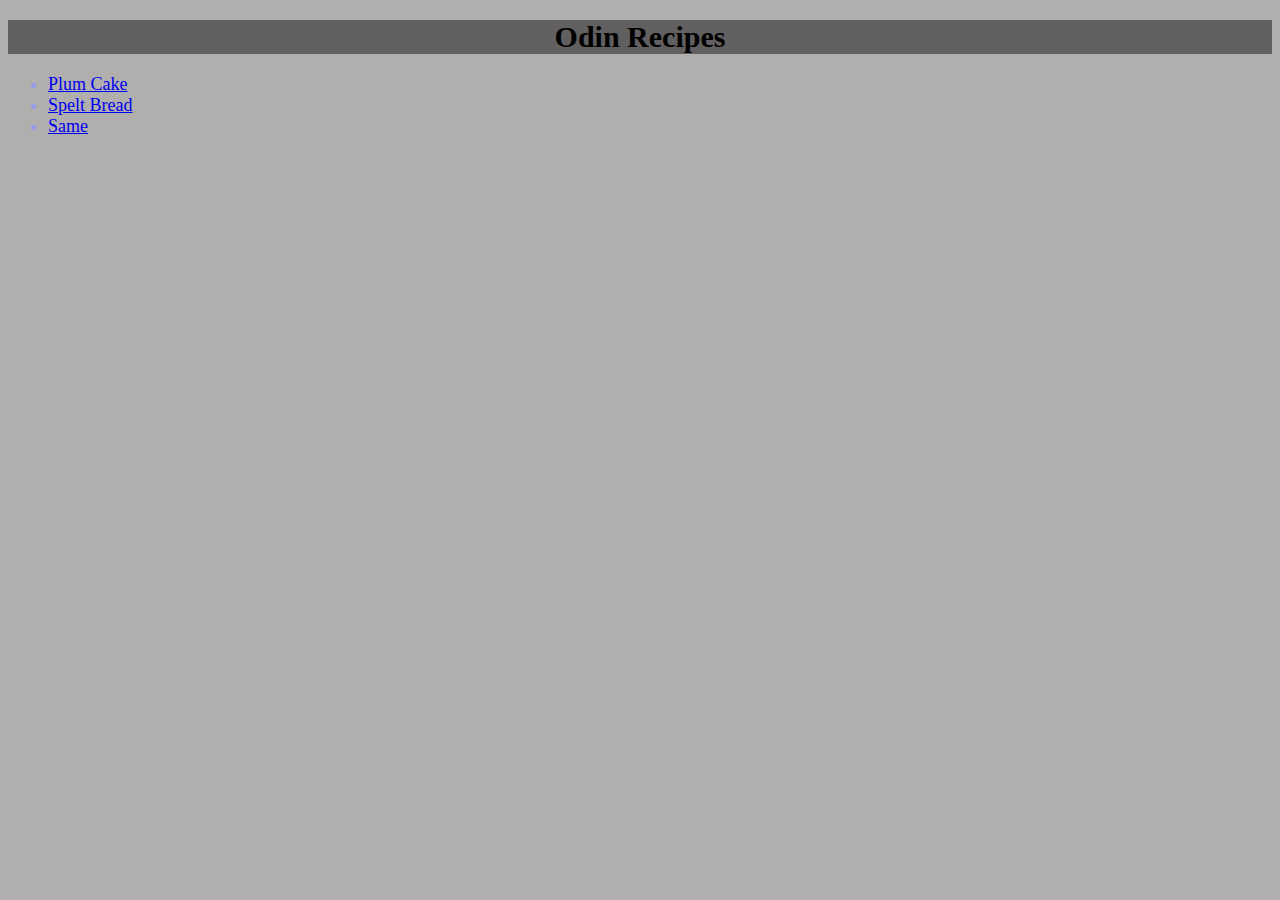
<file: index.html>
<!DOCTYPE html>
<html lang="en">
<head>
    <meta charset="UTF-8">
    <meta name="viewport" content="width=device-width, initial-scale=1.0">
    <title>HomePage</title>
    <link rel="stylesheet" href="style.css">
</head>
<body>
    <h1 class="main-title title">Odin Recipes</h1>
    <ul>
        <li><a href="recipes/plum-cake.html"">Plum Cake</a></li>
        <li><a href="recipes/spelt-bread.html"">Spelt Bread</a></li>
        <li><a href="recipes/same.html"">Same</a></li>
    </ul>
    
</body>
</html>
</file>
<file: style.css>
body{
    font-family: "Times New Roman", Arial, sans-serif;
    background-color: rgb(177, 174, 174);
}

.main-title.title{
    font-size: 30px;
}

.title{
    text-align: center;
    background-color: rgb(97, 95, 95);
}

.main-image{
    display: block;
    margin-left: auto;
    margin-right: auto;
    width: 50%;
}

ul{
    font-size: 18px;
    color: rgb(153, 153, 236);
}

ol{
    font-weight: 700;

}
</file>
